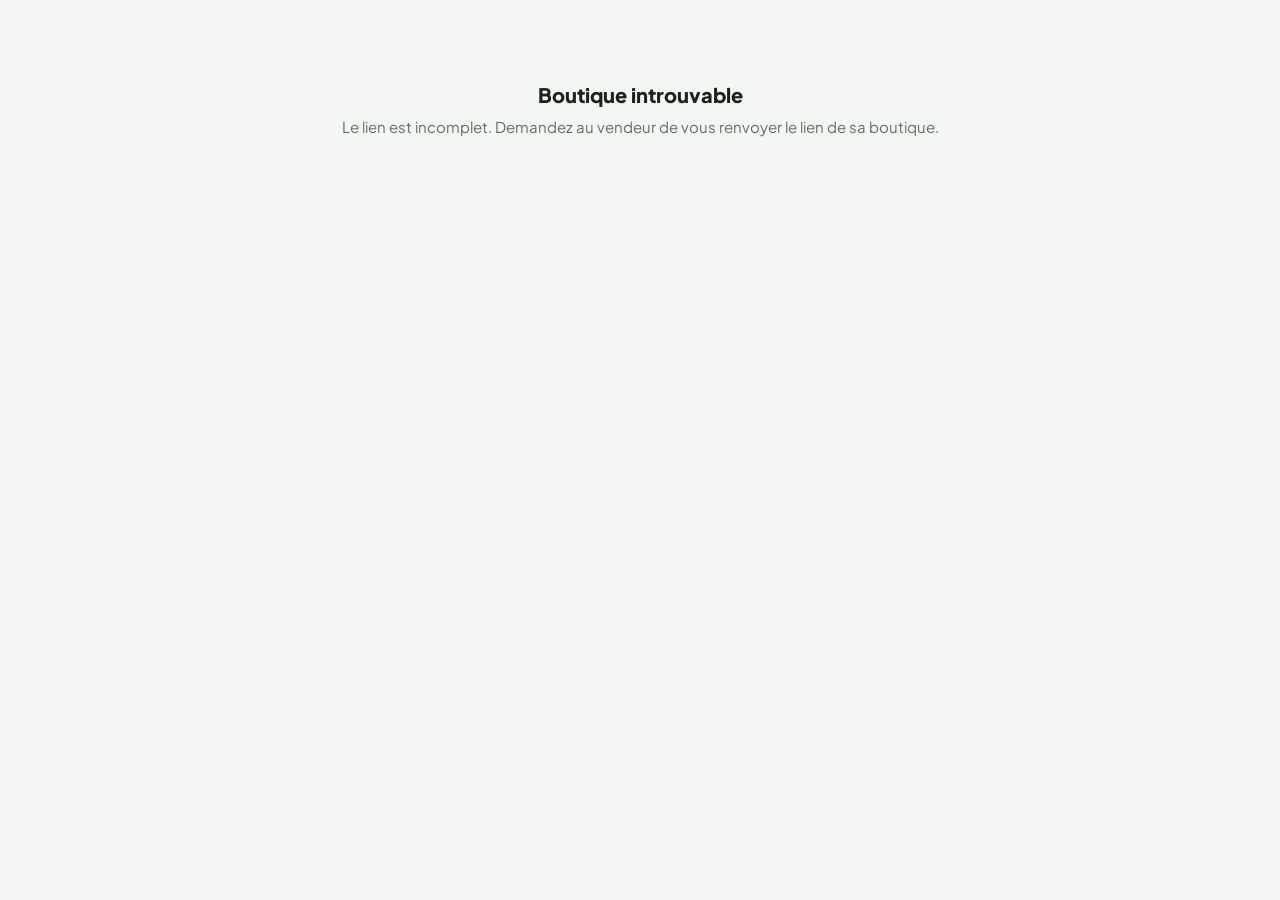
<file: boutique.html>
<!doctype html>
<html lang="fr">
<head>
  <meta charset="utf-8">
  <meta name="viewport" content="width=device-width, initial-scale=1">
  <title>Boutique — Sika</title>
  <meta name="description" content="Commandez en ligne en quelques clics.">
  <meta name="theme-color" content="#0f5132">
  <link rel="preconnect" href="https://fonts.googleapis.com">
  <link rel="preconnect" href="https://fonts.gstatic.com" crossorigin>
  <link href="https://fonts.googleapis.com/css2?family=Plus+Jakarta+Sans:wght@400;500;600;700;800&display=swap" rel="stylesheet">
  <link rel="stylesheet" href="styles.css?v=2">
  <link rel="stylesheet" href="boutique.css?v=2">
  <link rel="icon" href="data:image/svg+xml,%3Csvg xmlns='http://www.w3.org/2000/svg' viewBox='0 0 32 32'%3E%3Crect width='32' height='32' rx='8' fill='%230f5132'/%3E%3Ccircle cx='16' cy='16' r='8' fill='none' stroke='%23e0a526' stroke-width='3'/%3E%3C/svg%3E">
</head>
<body class="shop-body">
  <div id="shop" class="shop-wrap"><div class="shop-loading">Chargement de la boutique…</div></div>

  <div id="cart-bar" class="cart-bar" hidden></div>
  <dialog id="modal" class="modal shop-modal"><div id="modal-body"></div></dialog>
  <div id="toast" class="toast" role="status" aria-live="polite"></div>

  <script src="config.js?v=2"></script>
  <script src="boutique.js?v=2"></script>
</body>
</html>
</file>
<file: styles.css>
:root {
  --bg: #f4f6f3;
  --surface: #ffffff;
  --surface-2: #f8faf7;
  --border: #e2e7e0;
  --text: #17231b;
  --muted: #5f6f64;
  --primary: #0f5132;
  --primary-2: #146c43;
  --primary-soft: #e3f1e8;
  --gold: #e0a526;
  --gold-soft: #fbf1d9;
  --danger: #b42318;
  --danger-soft: #fdecea;
  --info: #1d4ed8;
  --info-soft: #e7eefe;
  --warn: #9a6700;
  --warn-soft: #fff4d6;
  --shadow: 0 1px 2px rgba(16, 40, 24, .06), 0 4px 16px rgba(16, 40, 24, .05);
  --radius: 14px;
  color-scheme: light;
}

@media (prefers-color-scheme: dark) {
  :root:not([data-theme="light"]) {
    --bg: #0e1511;
    --surface: #152019;
    --surface-2: #1a271f;
    --border: #26362c;
    --text: #e7efe9;
    --muted: #93a598;
    --primary: #3fb27a;
    --primary-2: #58c48f;
    --primary-soft: #1b3426;
    --gold: #f0b93a;
    --gold-soft: #3a2f14;
    --danger: #f2766b;
    --danger-soft: #3a1c19;
    --info: #7aa2ff;
    --info-soft: #1a2442;
    --warn: #f0b93a;
    --warn-soft: #3a2f14;
    --shadow: 0 1px 2px rgba(0, 0, 0, .3);
    color-scheme: dark;
  }
}

* { box-sizing: border-box; }
html, body { margin: 0; }
body {
  font-family: "Plus Jakarta Sans", system-ui, -apple-system, "Segoe UI", sans-serif;
  background: var(--bg);
  color: var(--text);
  font-size: 15px;
  line-height: 1.5;
  -webkit-font-smoothing: antialiased;
}
a { color: inherit; }
button, input, select, textarea { font: inherit; color: inherit; }

/* ---------- Layout ---------- */
.app { display: flex; min-height: 100vh; }
.sidebar {
  width: 232px; flex-shrink: 0;
  background: var(--primary);
  color: #fff;
  display: flex; flex-direction: column;
  padding: 22px 14px;
  position: sticky; top: 0; height: 100vh;
}
@media (prefers-color-scheme: dark) {
  :root:not([data-theme="light"]) .sidebar { background: #0b120e; border-right: 1px solid var(--border); }
}
.brand { display: flex; align-items: center; gap: 10px; text-decoration: none; padding: 0 10px 24px; }
.brand-mark {
  width: 30px; height: 30px; border-radius: 50%;
  border: 4px solid var(--gold);
  box-shadow: inset 0 0 0 4px rgba(255,255,255,.12);
}
.brand-name { font-size: 22px; font-weight: 800; letter-spacing: -.02em; }
.nav { display: flex; flex-direction: column; gap: 4px; }
.nav a {
  display: flex; align-items: center; gap: 12px;
  padding: 10px 12px; border-radius: 10px;
  text-decoration: none; color: rgba(255,255,255,.78); font-weight: 600;
}
.nav a svg { width: 20px; height: 20px; fill: currentColor; flex-shrink: 0; }
.nav a:hover { background: rgba(255,255,255,.08); color: #fff; }
.nav a.active { background: rgba(255,255,255,.14); color: #fff; }
.nav a.active svg { fill: var(--gold); }
.sidebar-foot { margin-top: auto; font-size: 12px; color: rgba(255,255,255,.55); padding: 0 10px; }

.main { flex: 1; min-width: 0; padding: 28px 32px 60px; outline: none; }
.page-head { display: flex; align-items: center; justify-content: space-between; gap: 12px; flex-wrap: wrap; margin-bottom: 22px; }
.page-head h1 { font-size: 26px; margin: 0; letter-spacing: -.02em; }
.page-head .sub { color: var(--muted); margin: 2px 0 0; font-size: 14px; }
.head-actions { display: flex; gap: 8px; flex-wrap: wrap; }

/* ---------- Cards ---------- */
.card { background: var(--surface); border: 1px solid var(--border); border-radius: var(--radius); box-shadow: var(--shadow); }
.card-pad { padding: 20px; }
.card h2 { font-size: 16px; margin: 0 0 14px; }
.grid { display: grid; gap: 16px; }
.kpis { grid-template-columns: repeat(4, minmax(0, 1fr)); margin-bottom: 16px; }
.kpi { padding: 18px 20px; }
.kpi .label { color: var(--muted); font-size: 13px; font-weight: 600; }
.kpi .value { font-size: 22px; font-weight: 800; margin-top: 6px; letter-spacing: -.02em; white-space: nowrap; overflow: hidden; text-overflow: ellipsis; }
.kpi .hint { font-size: 12px; color: var(--muted); margin-top: 2px; }
.kpi.accent { background: var(--primary); color: #fff; border-color: transparent; }
.kpi.accent .label, .kpi.accent .hint { color: rgba(255,255,255,.75); }
.two-cols { grid-template-columns: 1.4fr 1fr; }

/* ---------- Chart ---------- */
.chart { display: flex; align-items: flex-end; gap: 14px; height: 190px; padding-top: 10px; }
.bar-col { flex: 1; display: flex; flex-direction: column; align-items: center; gap: 8px; height: 100%; justify-content: flex-end; min-width: 0; }
.bar { width: 100%; max-width: 44px; background: var(--primary-soft); border-radius: 8px 8px 4px 4px; position: relative; min-height: 4px; transition: height .4s ease; }
.bar.current { background: var(--gold); }
.bar-val { font-size: 11px; color: var(--muted); font-weight: 600; white-space: nowrap; }
.bar-lbl { font-size: 12px; color: var(--muted); text-transform: capitalize; }

/* ---------- Buttons ---------- */
.btn {
  display: inline-flex; align-items: center; justify-content: center; gap: 8px;
  padding: 9px 16px; border-radius: 10px; border: 1px solid var(--border);
  background: var(--surface); font-weight: 600; cursor: pointer; text-decoration: none;
  white-space: nowrap; font-size: 14px;
}
.btn:hover { background: var(--surface-2); }
.btn svg { width: 18px; height: 18px; fill: currentColor; }
.btn-primary { background: var(--primary); border-color: var(--primary); color: #fff; }
.btn-primary:hover { background: var(--primary-2); }
@media (prefers-color-scheme: dark) {
  :root:not([data-theme="light"]) .btn-primary { color: #06140c; }
}
.btn-gold { background: var(--gold); border-color: var(--gold); color: #2b1d00; }
.btn-gold:hover { filter: brightness(1.05); background: var(--gold); }
.btn-danger { color: var(--danger); }
.btn-danger:hover { background: var(--danger-soft); }
.btn-ghost { background: transparent; border-color: transparent; }
.btn-sm { padding: 6px 10px; font-size: 13px; }
.icon-btn { width: 34px; height: 34px; padding: 0; border-radius: 8px; }
.btn:focus-visible, .nav a:focus-visible, input:focus-visible, select:focus-visible, textarea:focus-visible {
  outline: 2px solid var(--gold); outline-offset: 2px;
}

/* ---------- Tables / lists ---------- */
.toolbar { display: flex; gap: 10px; flex-wrap: wrap; margin-bottom: 14px; }
.toolbar input[type="search"] { flex: 1; min-width: 180px; }
.chips { display: flex; gap: 6px; flex-wrap: wrap; }
.chip {
  border: 1px solid var(--border); background: var(--surface); border-radius: 999px;
  padding: 6px 12px; font-size: 13px; font-weight: 600; cursor: pointer; color: var(--muted);
}
.chip.active { background: var(--text); color: var(--surface); border-color: var(--text); }
.table { width: 100%; border-collapse: collapse; }
.table th { text-align: left; font-size: 12px; text-transform: uppercase; letter-spacing: .04em; color: var(--muted); font-weight: 700; padding: 12px 16px; border-bottom: 1px solid var(--border); }
.table td { padding: 14px 16px; border-bottom: 1px solid var(--border); vertical-align: middle; }
.table tr:last-child td { border-bottom: 0; }
.table tbody tr.clickable { cursor: pointer; }
.table tbody tr.clickable:hover { background: var(--surface-2); }
.num { text-align: right; font-variant-numeric: tabular-nums; white-space: nowrap; }
.strong { font-weight: 700; }
.muted { color: var(--muted); }
.small { font-size: 13px; }

.badge { display: inline-block; padding: 3px 10px; border-radius: 999px; font-size: 12px; font-weight: 700; white-space: nowrap; }
.b-gray { background: var(--surface-2); color: var(--muted); border: 1px solid var(--border); }
.b-blue { background: var(--info-soft); color: var(--info); }
.b-green { background: var(--primary-soft); color: var(--primary); }
.b-red { background: var(--danger-soft); color: var(--danger); }
.b-gold { background: var(--warn-soft); color: var(--warn); }

.empty { text-align: center; padding: 48px 20px; color: var(--muted); }
.empty .big { font-size: 17px; font-weight: 700; color: var(--text); margin-bottom: 6px; }
.empty .btn { margin-top: 14px; }

.list-mobile { display: none; }
.row-card { display: flex; justify-content: space-between; gap: 12px; padding: 14px 16px; border-bottom: 1px solid var(--border); text-decoration: none; }
.row-card:last-child { border-bottom: 0; }
.row-card .r { text-align: right; flex-shrink: 0; }

/* ---------- Forms ---------- */
.form-grid { display: grid; grid-template-columns: repeat(2, minmax(0, 1fr)); gap: 14px 16px; }
.form-grid .full { grid-column: 1 / -1; }
.field label { display: block; font-size: 13px; font-weight: 600; color: var(--muted); margin-bottom: 6px; }
input[type="text"], input[type="password"], input[type="email"], input[type="tel"], input[type="number"], input[type="date"], input[type="search"], select, textarea {
  width: 100%; padding: 10px 12px; border: 1px solid var(--border); border-radius: 10px;
  background: var(--surface); font-size: 15px;
}
textarea { resize: vertical; min-height: 80px; }
.field-row { display: flex; gap: 8px; }
.field-row > * { flex: 1; }

.lines { width: 100%; border-collapse: collapse; }
.lines th { font-size: 12px; text-transform: uppercase; color: var(--muted); text-align: left; padding: 0 6px 8px; font-weight: 700; }
.lines td { padding: 4px 6px; vertical-align: top; }
.lines .c-qty { width: 90px; }
.lines .c-price { width: 150px; }
.lines .c-total { width: 140px; text-align: right; padding-top: 14px; font-weight: 700; white-space: nowrap; }
.lines .c-del { width: 40px; }
.lines textarea { min-height: 44px; height: 44px; }

.editor { display: grid; grid-template-columns: minmax(0, 1fr) 300px; gap: 16px; align-items: start; }
.totals-box { position: sticky; top: 20px; }
.tot-row { display: flex; justify-content: space-between; padding: 6px 0; gap: 10px; }
.tot-row.grand { border-top: 1px solid var(--border); margin-top: 8px; padding-top: 12px; font-size: 18px; font-weight: 800; }
.tot-row input { width: 80px; padding: 6px 8px; text-align: right; }

/* ---------- Document view ---------- */
.doc-layout { display: grid; grid-template-columns: minmax(0, 1fr) 290px; gap: 16px; align-items: start; }
.doc-side { position: sticky; top: 20px; display: grid; gap: 16px; }
.action-list { display: grid; gap: 8px; }
.action-list .btn { justify-content: flex-start; }
.pay-item { display: flex; justify-content: space-between; gap: 8px; font-size: 14px; padding: 8px 0; border-bottom: 1px solid var(--border); }
.pay-item:last-child { border-bottom: 0; }
.progress { height: 8px; background: var(--surface-2); border-radius: 99px; overflow: hidden; border: 1px solid var(--border); margin: 10px 0 4px; }
.progress > span { display: block; height: 100%; background: var(--primary); }

/* Paper (always light, it's a printed document) */
.paper-wrap { overflow-x: auto; }
.paper {
  background: #fff; color: #1a1a1a; border-radius: 6px;
  box-shadow: var(--shadow); border: 1px solid var(--border);
  padding: 44px 48px; min-width: 640px; font-size: 13.5px; line-height: 1.5;
  --accent: #0f5132;
}
.paper .p-head { display: flex; justify-content: space-between; gap: 24px; align-items: flex-start; }
.paper .p-logo { max-height: 70px; max-width: 180px; object-fit: contain; display: block; margin-bottom: 10px; }
.paper .p-company { font-size: 18px; font-weight: 800; color: var(--accent); }
.paper .p-company-info { color: #555; font-size: 12.5px; white-space: pre-line; }
.paper .p-title { text-align: right; }
.paper .p-title h2 { margin: 0; font-size: 28px; letter-spacing: .06em; color: var(--accent); }
.paper .p-title .p-meta { margin-top: 6px; font-size: 13px; color: #444; }
.paper .p-title .p-meta b { color: #111; }
.paper .p-parties { display: flex; justify-content: space-between; gap: 24px; margin: 30px 0 22px; }
.paper .p-box { background: #f5f7f4; border-radius: 8px; padding: 14px 16px; min-width: 260px; }
.paper .p-box .lbl { font-size: 11px; text-transform: uppercase; letter-spacing: .08em; color: #777; font-weight: 700; margin-bottom: 4px; }
.paper .p-box .name { font-weight: 700; font-size: 15px; }
.paper .p-object { margin-bottom: 14px; }
.paper table { width: 100%; border-collapse: collapse; }
.paper thead th { background: var(--accent); color: #fff; font-size: 11.5px; text-transform: uppercase; letter-spacing: .05em; padding: 9px 10px; text-align: left; }
.paper thead th.num { text-align: right; }
.paper tbody td { padding: 10px; border-bottom: 1px solid #e6e6e6; vertical-align: top; white-space: pre-line; }
.paper .p-totals { display: flex; justify-content: flex-end; margin-top: 14px; }
.paper .p-totals table { width: 300px; }
.paper .p-totals td { padding: 6px 10px; border: 0; }
.paper .p-totals tr.grand td { background: var(--accent); color: #fff; font-weight: 800; font-size: 15px; }
.paper .p-words { margin-top: 18px; font-size: 13px; }
.paper .p-words b { text-transform: none; }
.paper .p-notes { margin-top: 18px; font-size: 12.5px; color: #444; white-space: pre-line; }
.paper .p-sign { display: flex; justify-content: flex-end; margin-top: 30px; }
.paper .p-sign div { width: 240px; text-align: center; font-size: 12px; color: #555; border-top: 1px solid #ccc; padding-top: 8px; }
.paper .p-foot { margin-top: 34px; padding-top: 12px; border-top: 1px solid #e6e6e6; font-size: 11px; color: #777; text-align: center; white-space: pre-line; }
.paper .p-stamp { display: inline-block; border: 2px solid var(--accent); color: var(--accent); font-weight: 800; padding: 2px 10px; border-radius: 6px; transform: rotate(-4deg); margin-top: 8px; letter-spacing: .1em; font-size: 12px; }

/* ---------- Modal / toast ---------- */
.modal { border: 0; border-radius: 16px; padding: 0; width: min(520px, calc(100vw - 32px)); background: var(--surface); color: var(--text); box-shadow: 0 20px 60px rgba(0,0,0,.25); }
.modal::backdrop { background: rgba(10, 20, 14, .45); }
.modal-head { padding: 18px 20px 0; display: flex; justify-content: space-between; align-items: center; }
.modal-head h3 { margin: 0; font-size: 18px; }
.modal-content { padding: 16px 20px; }
.modal-foot { padding: 0 20px 18px; display: flex; justify-content: flex-end; gap: 8px; }

.toast {
  position: fixed; left: 50%; bottom: 24px; transform: translate(-50%, 20px);
  background: var(--text); color: var(--surface); padding: 10px 18px; border-radius: 10px;
  font-weight: 600; opacity: 0; pointer-events: none; transition: .25s; z-index: 50; max-width: calc(100vw - 32px);
}
.toast.show { opacity: 1; transform: translate(-50%, 0); }

.logo-preview { display: flex; align-items: center; gap: 14px; }
.logo-preview img { max-height: 60px; max-width: 160px; border: 1px solid var(--border); border-radius: 8px; padding: 4px; background: #fff; }
.print-area { display: none; }

/* ---------- Boutique (espace vendeur) ---------- */
.nav a { position: relative; }
.nav .count { margin-left: auto; background: var(--gold); color: #2b1d00; font-size: 11px; font-weight: 800; border-radius: 999px; min-width: 20px; height: 20px; padding: 0 6px; display: inline-flex; align-items: center; justify-content: center; }
.nav .count[hidden] { display: none; }
.nav-more { display: none !important; }
.shop-cta { display: flex; justify-content: space-between; align-items: center; gap: 12px; flex-wrap: wrap; margin-bottom: 16px; text-decoration: none; border-left: 4px solid var(--gold); }
.shop-cta.new-orders { border-left-color: var(--primary); background: var(--primary-soft); }
.share-box { display: flex; justify-content: space-between; align-items: center; gap: 16px; flex-wrap: wrap; }
.share-text { flex: 1; min-width: 240px; }
.link-field input { margin-top: 10px; background: var(--surface-2); font-size: 14px; color: var(--primary); font-weight: 600; }
.seller-products { display: grid; grid-template-columns: repeat(auto-fill, minmax(220px, 1fr)); gap: 14px; }
.sp-card { overflow: hidden; display: flex; flex-direction: column; }
.sp-card.off { opacity: .6; }
.sp-img { aspect-ratio: 4 / 3; background: var(--surface-2); position: relative; display: flex; align-items: center; justify-content: center; }
.sp-img img { width: 100%; height: 100%; object-fit: cover; }
.sp-img span { font-size: 40px; font-weight: 800; color: var(--border); }
.sp-img .sp-flag { position: absolute; top: 8px; left: 8px; font-size: 11px; }
.sp-body { padding: 12px 14px 14px; display: flex; flex-direction: column; gap: 2px; flex: 1; }
.sp-name { line-height: 1.3; }
.sp-price { font-weight: 800; color: var(--primary); }
.sp-actions { display: flex; gap: 6px; margin-top: 10px; }
.sp-actions .btn:first-child { flex: 1; }
.slug-field { display: flex; align-items: center; border: 1px solid var(--border); border-radius: 10px; overflow: hidden; background: var(--surface); }
.slug-field span { padding: 0 4px 0 12px; color: var(--muted); font-size: 13px; white-space: nowrap; }
.slug-field input { border: 0; padding-left: 2px; }
.check-row { display: flex; align-items: center; gap: 8px; font-weight: 600; font-size: 14px; cursor: pointer; }
.check-row input { width: 18px; height: 18px; accent-color: var(--primary); }
.photo-pick { display: flex; align-items: center; justify-content: center; aspect-ratio: 16 / 9; border: 2px dashed var(--border); border-radius: 12px; cursor: pointer; overflow: hidden; color: var(--muted); font-weight: 600; background: var(--surface-2); }
.photo-pick img { width: 100%; height: 100%; object-fit: contain; background: #fff; }
.order-note { margin-top: 10px; background: var(--gold-soft); color: var(--warn); padding: 8px 12px; border-radius: 10px; font-size: 14px; white-space: pre-line; }
.more-menu { display: grid; gap: 8px; }
.more-menu .btn { justify-content: flex-start; padding: 12px 16px; }
@media (max-width: 760px) {
  .nav-extra { display: none !important; }
  .nav-more { display: flex !important; }
  .nav .count { position: absolute; top: 2px; right: calc(50% - 22px); margin: 0; min-width: 18px; height: 18px; font-size: 10px; }
  .seller-products { grid-template-columns: repeat(2, minmax(0, 1fr)); gap: 10px; }
  .sp-actions .btn:first-child span, .sp-actions .btn:first-child { font-size: 12px; }
}

/* ---------- Connexion ---------- */
body.auth-mode .sidebar { display: none; }
body.auth-mode .main { display: flex; align-items: center; justify-content: center; min-height: 100vh; padding: 24px 16px; }
.auth { width: 100%; max-width: 400px; }
.auth-brand { display: flex; align-items: center; justify-content: center; gap: 10px; font-size: 30px; font-weight: 800; letter-spacing: -.02em; margin-bottom: 4px; }
.auth-brand .brand-mark { width: 34px; height: 34px; }
.auth-msg { min-height: 20px; margin: 12px 0 0; color: var(--danger); }
.auth-msg.ok { color: var(--primary); }
.auth-links { display: flex; justify-content: space-between; gap: 10px; flex-wrap: wrap; margin-top: 6px; }
.link { background: none; border: 0; padding: 0; color: var(--primary); font-weight: 600; cursor: pointer; font-size: 14px; }
.link:hover { text-decoration: underline; }
.sidebar-foot .sync { margin-top: 2px; }
.sidebar-foot .sync.ok { color: #7fd8a6; }
.sidebar-foot .sync.saving { color: var(--gold); }
.sidebar-foot .sync.error { color: #ffb4a9; }
.sidebar-foot .logout { color: rgba(255,255,255,.75); padding: 4px 0; margin-top: 6px; }
.sidebar-foot .logout:hover { background: none; color: #fff; text-decoration: underline; }
.sidebar-foot div:first-child { overflow: hidden; text-overflow: ellipsis; white-space: nowrap; }

/* ---------- Responsive ---------- */
@media (max-width: 1100px) {
  .kpis { grid-template-columns: repeat(2, minmax(0, 1fr)); }
  .two-cols, .editor, .doc-layout { grid-template-columns: 1fr; }
  .totals-box, .doc-side { position: static; }
}
@media (max-width: 760px) {
  .app { flex-direction: column; }
  .sidebar {
    position: fixed; bottom: 0; top: auto; left: 0; right: 0; height: auto; width: 100%;
    flex-direction: row; padding: 6px 4px calc(6px + env(safe-area-inset-bottom)); z-index: 30;
  }
  .brand, .sidebar-foot { display: none; }
  .nav { flex-direction: row; width: 100%; justify-content: space-around; gap: 0; }
  .nav a { flex-direction: column; gap: 2px; font-size: 11px; padding: 6px 4px; flex: 1; }
  .main { padding: 18px 16px 96px; }
  .page-head h1 { font-size: 22px; }
  .kpi .value { font-size: 18px; }
  .form-grid { grid-template-columns: 1fr; }
  .table-desktop { display: none; }
  .list-mobile { display: block; }
  .lines thead { display: none; }
  .lines tr { display: grid; grid-template-columns: 1fr 1fr 40px; gap: 6px; padding: 10px 0; border-bottom: 1px solid var(--border); }
  .lines td { padding: 0; width: auto !important; }
  .lines .c-desc { grid-column: 1 / -1; }
  .lines .c-total { grid-column: 1 / 3; text-align: left; padding: 0; }
  .lines .c-del { grid-column: 3; grid-row: 2; }
  .lines .c-total { grid-row: 3; }
  .paper { padding: 28px 24px; }
  .chart { gap: 6px; }
}

/* ---------- Print ---------- */
@media print {
  @page { size: A4; margin: 12mm; }
  body { background: #fff; }
  .app, .modal, .toast { display: none !important; }
  .print-area { display: block; }
  .print-area .paper { box-shadow: none; border: 0; padding: 0; min-width: 0; }
  .paper thead th, .paper .p-totals tr.grand td, .paper .p-box { -webkit-print-color-adjust: exact; print-color-adjust: exact; }
}
</file>
<file: boutique.css>
/* Page publique d'une boutique (vue client) */
.shop-body { background: var(--bg); }
.shop-wrap { max-width: 1080px; margin: 0 auto; padding: 0 16px 120px; }
.shop-loading, .shop-error { text-align: center; padding: 80px 16px; color: var(--muted); }
.shop-error .big { font-size: 20px; font-weight: 800; color: var(--text); margin-bottom: 6px; }

.shop-hero {
  margin: 16px 0 20px; border-radius: 20px; padding: 28px 24px;
  background: linear-gradient(135deg, #0f5132 0%, #146c43 60%, #1d7d50 100%);
  color: #fff; display: flex; gap: 18px; align-items: center; flex-wrap: wrap;
  position: relative; overflow: hidden;
}
.shop-hero::after {
  content: ""; position: absolute; right: -60px; top: -60px; width: 220px; height: 220px;
  border-radius: 50%; border: 28px solid rgba(224, 165, 38, .25);
}
.shop-logo {
  width: 76px; height: 76px; border-radius: 18px; background: #fff; object-fit: cover; flex-shrink: 0;
  display: flex; align-items: center; justify-content: center; font-size: 30px; font-weight: 800; color: var(--primary);
  box-shadow: 0 4px 14px rgba(0,0,0,.18);
}
.shop-hero h1 { margin: 0; font-size: 26px; letter-spacing: -.02em; }
.shop-hero .meta { color: rgba(255,255,255,.8); font-size: 14px; margin-top: 2px; }
.shop-hero .desc { margin: 8px 0 0; color: rgba(255,255,255,.92); max-width: 620px; white-space: pre-line; }
.shop-hero .hero-actions { display: flex; gap: 8px; margin-top: 14px; flex-wrap: wrap; position: relative; z-index: 1; }
.shop-hero .btn { background: rgba(255,255,255,.14); border-color: rgba(255,255,255,.25); color: #fff; }
.shop-hero .btn:hover { background: rgba(255,255,255,.22); }
.shop-hero .btn-gold { background: var(--gold); border-color: var(--gold); color: #2b1d00; }
.shop-hero-text { flex: 1; min-width: 220px; position: relative; z-index: 1; }

.shop-tools { display: flex; gap: 10px; margin-bottom: 16px; }
.shop-tools input { flex: 1; }
.shop-notice { background: var(--gold-soft); color: var(--warn); border-radius: 12px; padding: 10px 14px; font-size: 14px; margin-bottom: 16px; }

.products { display: grid; grid-template-columns: repeat(auto-fill, minmax(210px, 1fr)); gap: 14px; }
.p-card {
  background: var(--surface); border: 1px solid var(--border); border-radius: 16px; overflow: hidden;
  display: flex; flex-direction: column; box-shadow: var(--shadow); cursor: pointer; text-align: left; padding: 0;
  transition: transform .15s ease, box-shadow .15s ease;
}
.p-card:hover { transform: translateY(-2px); box-shadow: 0 10px 26px rgba(16, 40, 24, .12); }
.p-img { aspect-ratio: 1 / 1; background: var(--surface-2); position: relative; overflow: hidden; }
.p-img img { width: 100%; height: 100%; object-fit: cover; display: block; }
.p-img .ph { position: absolute; inset: 0; display: flex; align-items: center; justify-content: center; font-size: 42px; font-weight: 800; color: var(--border); }
.p-tag { position: absolute; top: 10px; left: 10px; background: var(--danger); color: #fff; font-size: 12px; font-weight: 800; padding: 3px 8px; border-radius: 8px; }
.p-tag.out { background: #333; }
.p-body { padding: 12px 14px 14px; display: flex; flex-direction: column; gap: 4px; flex: 1; }
.p-name { font-weight: 700; line-height: 1.3; display: -webkit-box; -webkit-line-clamp: 2; -webkit-box-orient: vertical; overflow: hidden; }
.p-price { font-weight: 800; font-size: 17px; color: var(--primary); margin-top: auto; }
.p-old { color: var(--muted); text-decoration: line-through; font-size: 13px; font-weight: 500; margin-left: 6px; }
.p-add { margin-top: 8px; width: 100%; }

.cart-bar {
  position: fixed; left: 50%; transform: translateX(-50%); bottom: 16px; z-index: 20;
  width: min(560px, calc(100vw - 32px));
  background: var(--primary); color: #fff; border-radius: 16px; padding: 12px 12px 12px 18px;
  display: flex; align-items: center; justify-content: space-between; gap: 12px;
  box-shadow: 0 12px 30px rgba(15, 81, 50, .35);
}
.cart-bar[hidden] { display: none; }
.cart-bar .info { font-size: 14px; }
.cart-bar .info b { font-size: 17px; display: block; }
.cart-bar .btn { background: var(--gold); border-color: var(--gold); color: #2b1d00; }

.shop-modal { width: min(560px, calc(100vw - 24px)); max-height: calc(100vh - 24px); }
.pd-img { width: 100%; aspect-ratio: 4 / 3; object-fit: cover; background: var(--surface-2); display: block; border-radius: 16px 16px 0 0; }
.pd-body { padding: 18px 20px 20px; }
.pd-body h3 { margin: 0 0 4px; font-size: 20px; }
.pd-desc { color: var(--muted); white-space: pre-line; margin: 10px 0 0; }
.qty { display: inline-flex; align-items: center; border: 1px solid var(--border); border-radius: 10px; overflow: hidden; }
.qty button { width: 36px; height: 36px; border: 0; background: var(--surface-2); font-size: 18px; cursor: pointer; font-weight: 700; }
.qty span { min-width: 38px; text-align: center; font-weight: 700; }
.pd-actions { display: flex; gap: 10px; align-items: center; margin-top: 18px; flex-wrap: wrap; }
.pd-actions .btn-primary { flex: 1; }
.modal-x { position: absolute; top: 10px; right: 10px; background: rgba(0,0,0,.45); color: #fff; border: 0; }
.modal-x:hover { background: rgba(0,0,0,.6); }

.cart-line { display: flex; gap: 12px; align-items: center; padding: 10px 0; border-bottom: 1px solid var(--border); }
.cart-line img, .cart-line .ph-sm { width: 52px; height: 52px; border-radius: 10px; object-fit: cover; background: var(--surface-2); flex-shrink: 0; }
.cart-line .nm { flex: 1; min-width: 0; font-weight: 600; font-size: 14px; }
.cart-total { display: flex; justify-content: space-between; font-size: 18px; font-weight: 800; padding: 14px 0 6px; }

.success { text-align: center; padding: 26px 20px; }
.success .check { width: 64px; height: 64px; border-radius: 50%; background: var(--primary-soft); color: var(--primary); display: inline-flex; align-items: center; justify-content: center; margin-bottom: 10px; }
.success .check svg { width: 34px; height: 34px; fill: currentColor; }

.shop-foot { text-align: center; color: var(--muted); font-size: 13px; margin-top: 40px; }
.shop-foot a { color: var(--primary); font-weight: 700; text-decoration: none; }

@media (max-width: 560px) {
  .products { grid-template-columns: repeat(2, minmax(0, 1fr)); gap: 10px; }
  .p-body { padding: 10px; }
  .p-price { font-size: 15px; }
  .shop-hero { padding: 22px 18px; }
  .shop-hero h1 { font-size: 22px; }
  .shop-logo { width: 60px; height: 60px; }
}
</file>
